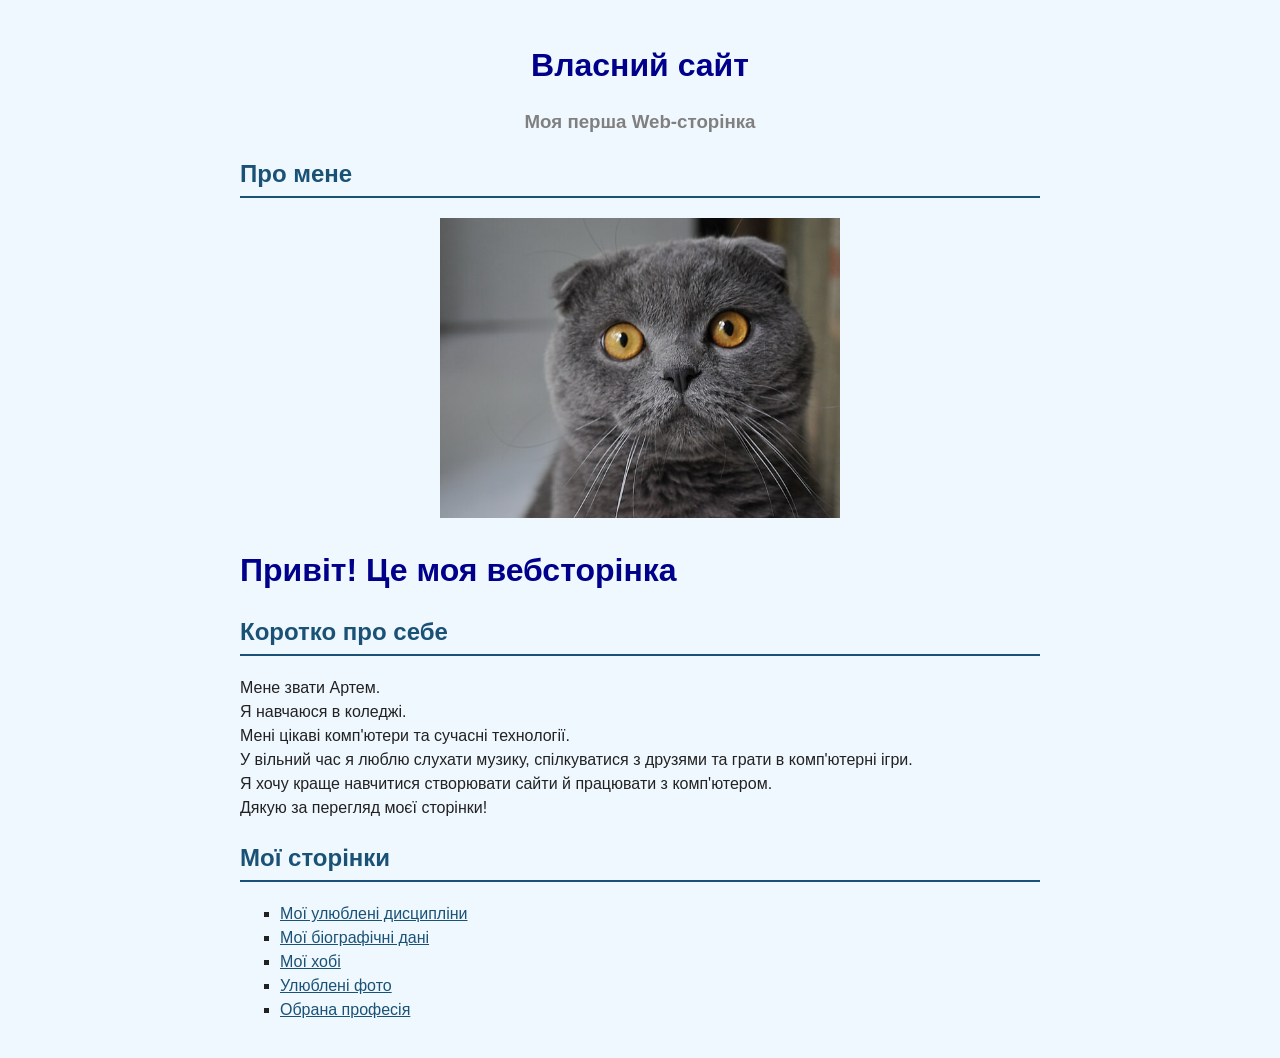
<file: index.html>
<!DOCTYPE html>
<html lang="uk">
<head>
  <meta charset="UTF-8">
  <title>Мій сайт</title>
  <link rel="stylesheet" href="style.css">
</head>


<body>

  <header>
    <h1>Власний сайт</h1>
    <h3 class="subtitle">Моя перша Web-сторінка</h3>
  </header>

  <h2>Про мене</h2>
  <div class="myName">
   <a href="disciplines.html"><img  src="img/cat.jpg" alt="Моє фото"></a>
  </div>
  
  <h1>Привіт! Це моя вебсторінка</h1>
  <h2>Коротко про себе</h2>
  Мене звати Артем.<br>
  Я навчаюся в коледжі.<br>
  Мені цікаві комп'ютери та сучасні технології.<br>
  У вільний час я люблю слухати музику, спілкуватися з друзями та грати в комп'ютерні ігри.<br>
  Я хочу краще навчитися створювати сайти й працювати з комп'ютером.<br>
  Дякую за перегляд моєї сторінки!
  <h2>Мої сторінки</h2>
  <ul>
    <li class="square"><a href="disciplines.html">Мої улюблені дисципліни</a></li>
    <li class="square"><a href="bio.html">Мої біографічні дані</a></li>
    <li class="square"><a href="hobbies.html">Мої хобі</a></li>
    <li class="square"><a href="photos.html">Улюблені фото</a></li>
    <li class="square"><a href="profession.html">Обрана професія</a></li>
  </ul>  
</body>
</html>
</file>
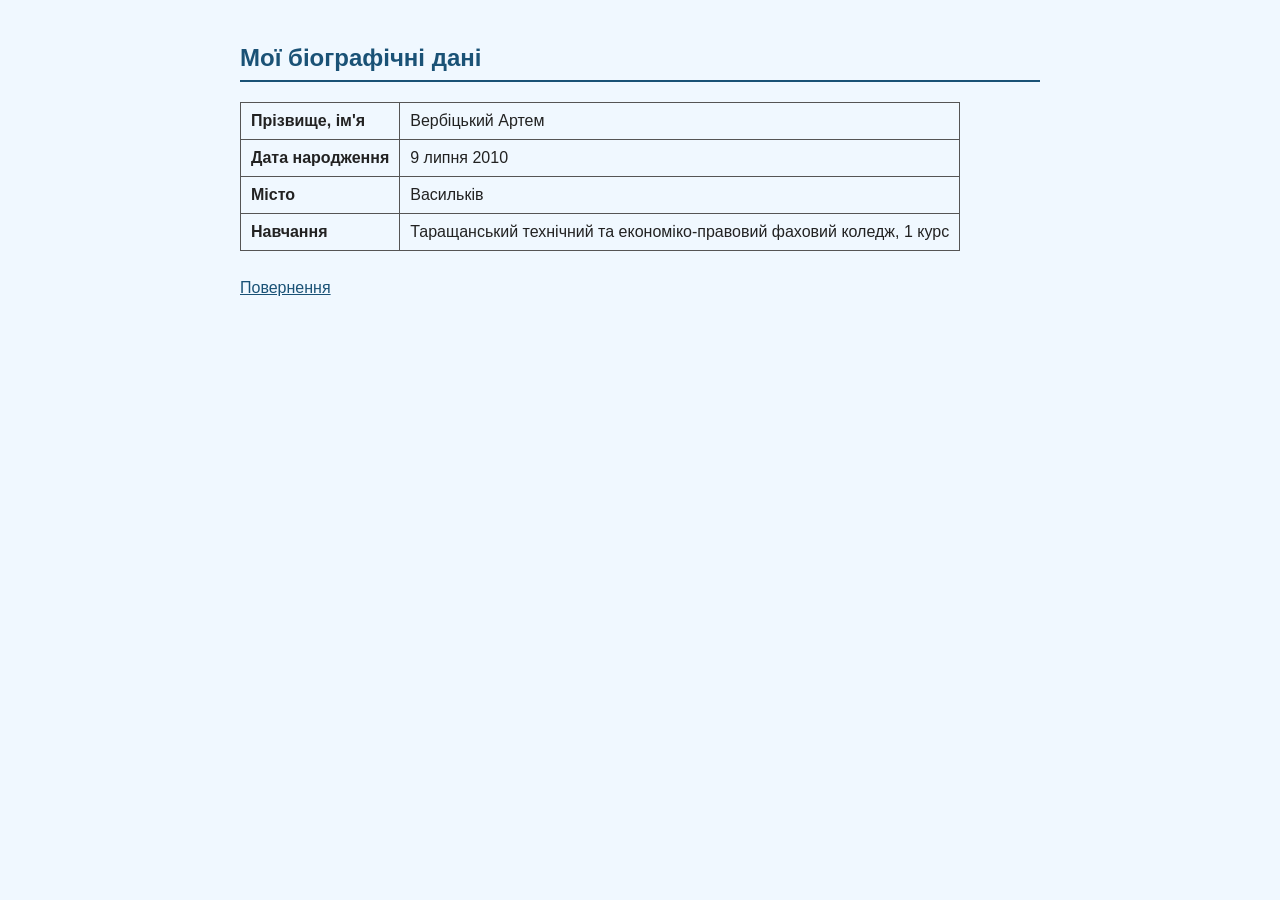
<file: bio.html>
<!DOCTYPE html>
<html lang="uk">
<head>
  <meta charset="UTF-8">
  <title>Мої біографічні дані</title>
  <link rel="stylesheet" href="style.css">
</head>

<body>
  <h2>Мої біографічні дані</h2>
  <table>
    <tr><td><b>Прізвище, ім'я</b></td><td>Вербіцький Артем</td></tr>
    <tr><td><b>Дата народження</b></td><td>9 липня 2010</td></tr>
    <tr><td><b>Місто</b></td><td>Васильків</td></tr>
    <tr><td><b>Навчання</b></td><td>Таращанський технічний та економіко-правовий фаховий коледж, 1 курс</td></tr>
  </table>

  <div class="back"><a href="index.html">Повернення</a></div>
</body>
</html>
</file>
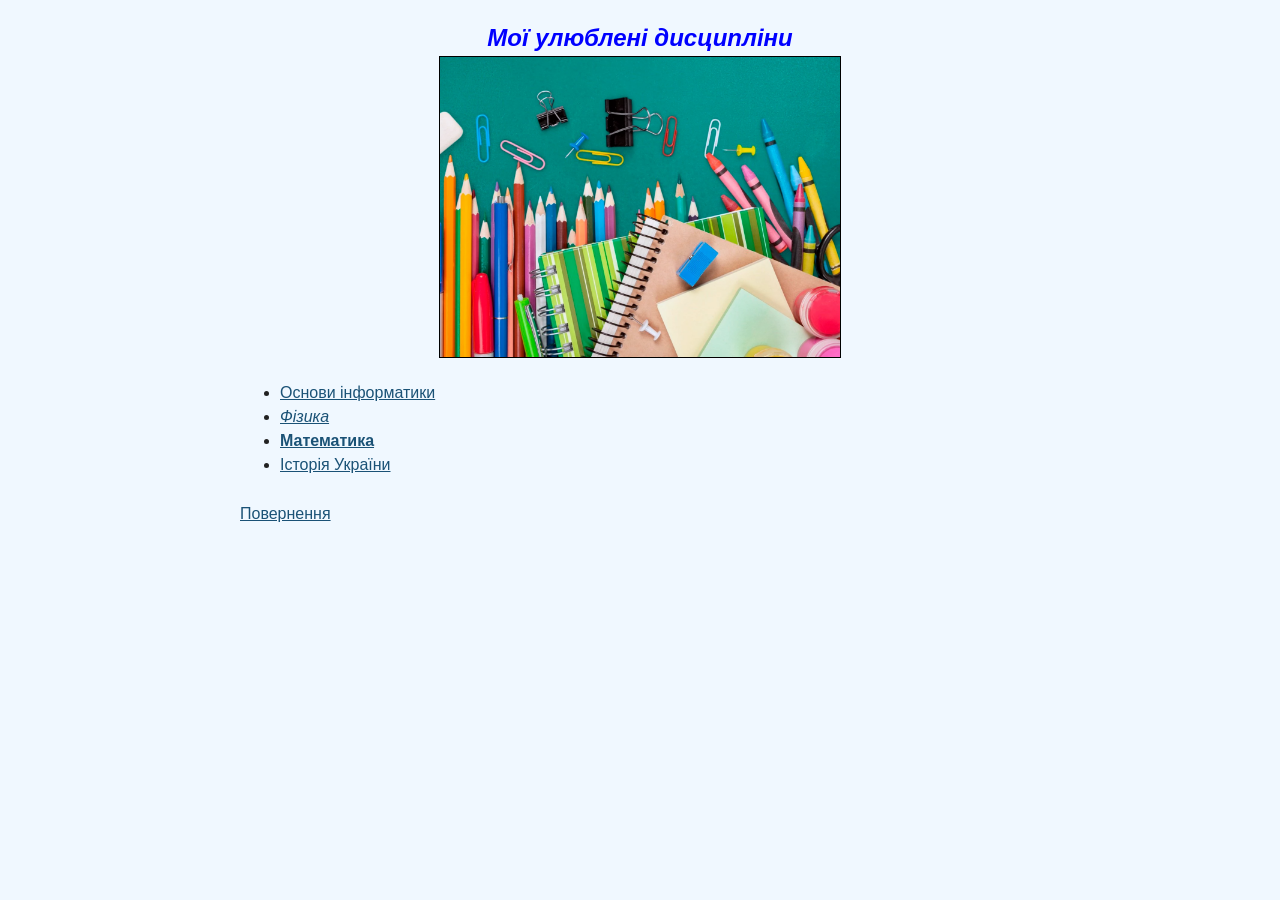
<file: disciplines.html>
<!DOCTYPE html>
<html lang="uk">
<head>
  <meta charset="UTF-8">
  <title>Моє навчання</title>
  <link rel="stylesheet" href="style.css">
</head>

<body>

  <header>
    <div class="page-title"><b>Мої улюблені дисципліни</b></div>
    <img src="img/sub.jpg" alt="Навчальні прилади">
  </header>

  <ul>
    <li><a href="informatics.html">Основи інформатики</a></li>
    <li><a href="Fiz.html"><i>Фізика</i></a></li>
    <li><a href="Matem.html"><b>Математика</b></a></li>
    <li><a href="history.html">Історія України</a></li>
  </ul>

  <div class="back"><a href="index.html">Повернення</a></div>


</body>
</html>
</file>
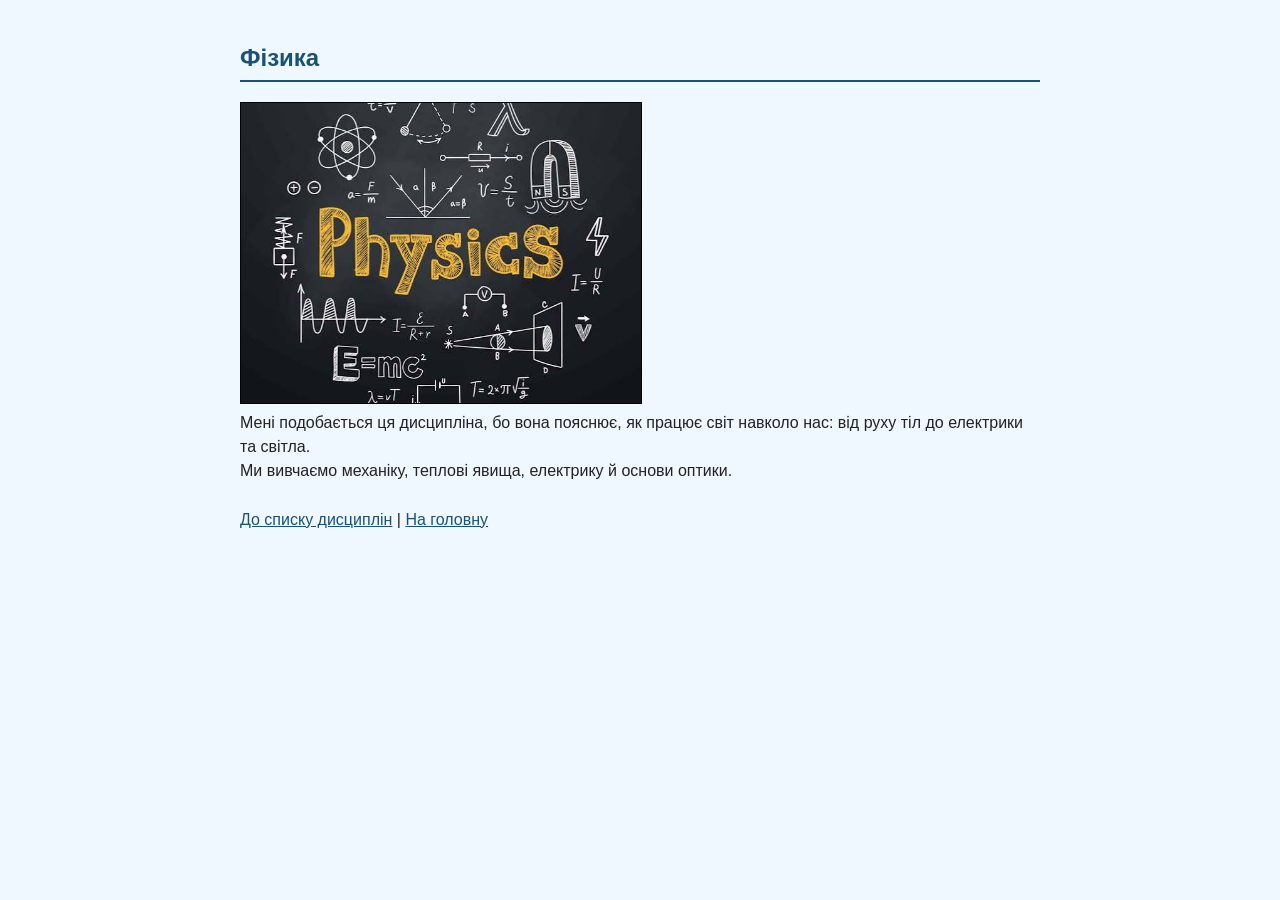
<file: Fiz.html>
<!DOCTYPE html>
<html lang="uk">

<head>
  <meta charset="UTF-8">
  <title>Фізика</title>
  <link rel="stylesheet" href="style.css">
</head>

<body>
  <h2>Фізика</h2>
  <img src="img/FIZ.jpg" alt="Фізика"><br>
  Мені подобається ця дисципліна, бо вона пояснює, як працює світ навколо нас: від руху тіл до електрики та світла.<br>
  Ми вивчаємо механіку, теплові явища, електрику й основи оптики. <br>

  <div class="back">
    <a href="disciplines.html">До списку дисциплін</a> |
    <a href="index.html">На головну</a>
  </div>
</body>

</html>
</file>
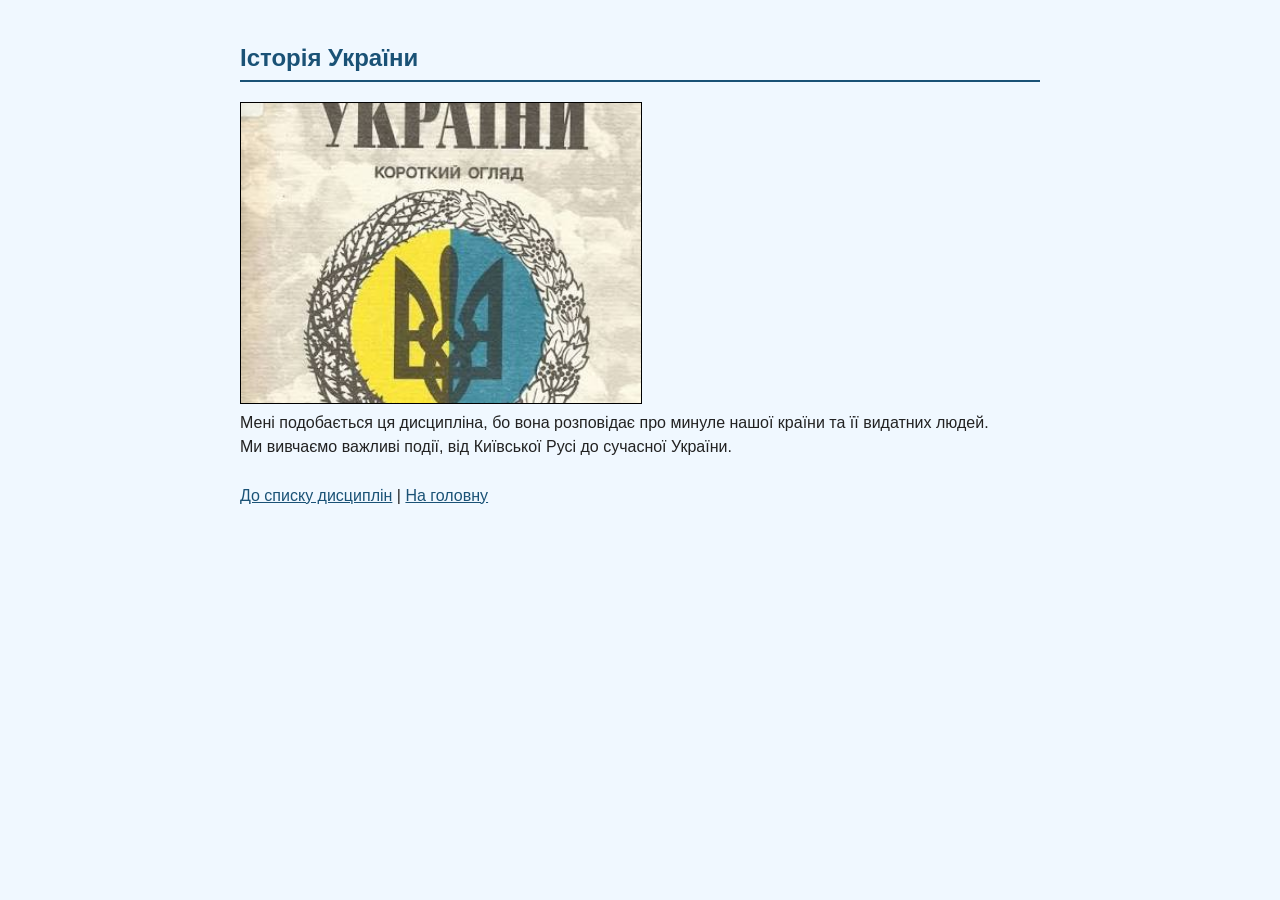
<file: history.html>
<!DOCTYPE html>
<html lang="uk">
<head>
  <meta charset="UTF-8">
  <title>Історія України</title>
  <link rel="stylesheet" href="style.css">
</head>

<body>
  <h2>Історія України</h2>
  <img src="img/history.jpg" alt="Історія України"><br>
  Мені подобається ця дисципліна, бо вона розповідає про минуле нашої країни та її видатних людей.<br>
  Ми вивчаємо важливі події, від Київської Русі до сучасної України.<br>

  <div class="back">
    <a href="disciplines.html">До списку дисциплін</a> |
    <a href="index.html">На головну</a>
  </div>
</body>
</html>
</file>
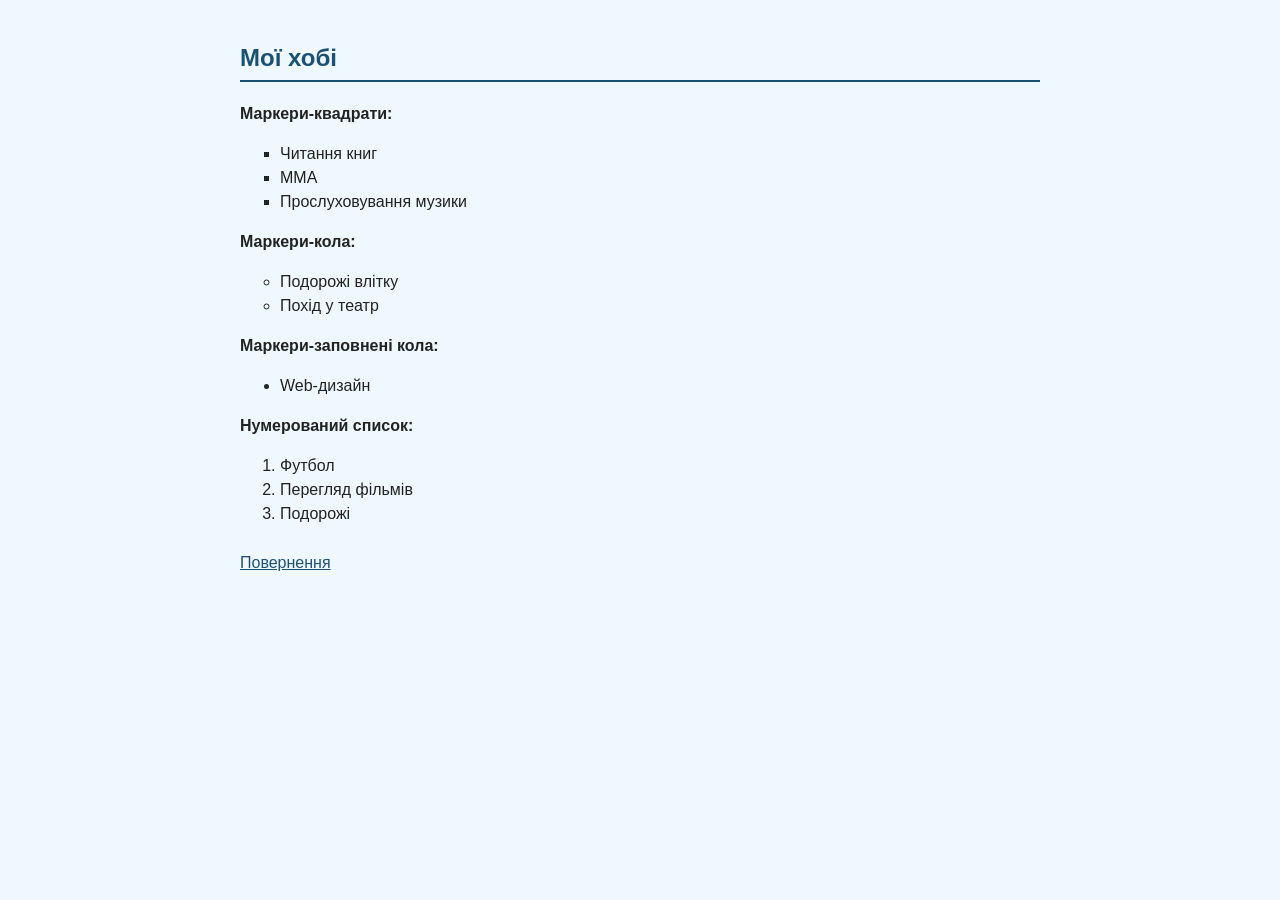
<file: hobbies.html>
<!DOCTYPE html>
<html lang="uk">
<head>
  <meta charset="UTF-8">
  <title>Мої хобі</title>
  <link rel="stylesheet" href="style.css">
</head>

<body>
  <h2>Мої хобі</h2>

  <b>Маркери-квадрати:</b>
  <ul>
    <li class="square">Читання книг</li>
    <li class="square">MMA</li>
    <li class="square">Прослуховування музики</li>
  </ul>

  <b>Маркери-кола:</b>
  <ul>
    <li class="circle">Подорожі влітку</li>
    <li class="circle">Похід у театр</li>
  </ul>

  <b>Маркери-заповнені кола:</b>
  <ul>
    <li class="disc">Web-дизайн</li>
  </ul>

  <b>Нумерований список:</b>
  <ol>
    <li>Футбол</li>
    <li>Перегляд фільмів</li>
    <li>Подорожі</li>
  </ol>

  <div class="back"><a href="index.html">Повернення</a></div>
</body>
</html>
</file>
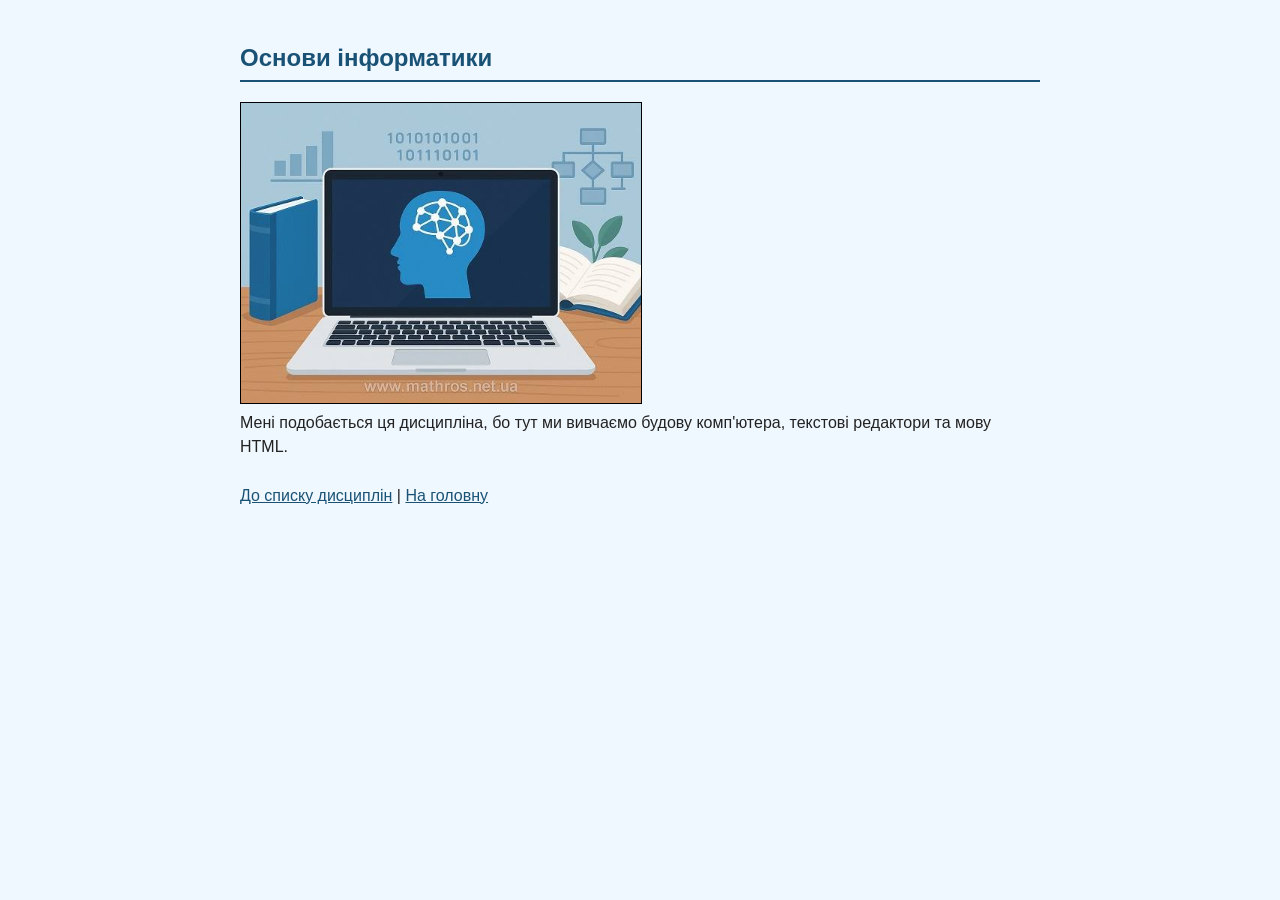
<file: informatics.html>
<!DOCTYPE html>
<html lang="uk">
<head>
  <meta charset="UTF-8">
  <title>Основи інформатики </title>
  <link rel="stylesheet" href="style.css">
</head>

<body>
  <h2>Основи інформатики </h2>
  <img src="img/informatic.jpg" alt="Інформатика"><br>
  Мені подобається ця дисципліна, бо тут ми вивчаємо будову комп'ютера, текстові редактори та мову HTML.<br>

  <div class="back">
    <a href="disciplines.html">До списку дисциплін</a> |
    <a href="index.html">На головну</a>
  </div>
</body>
</html>
</file>
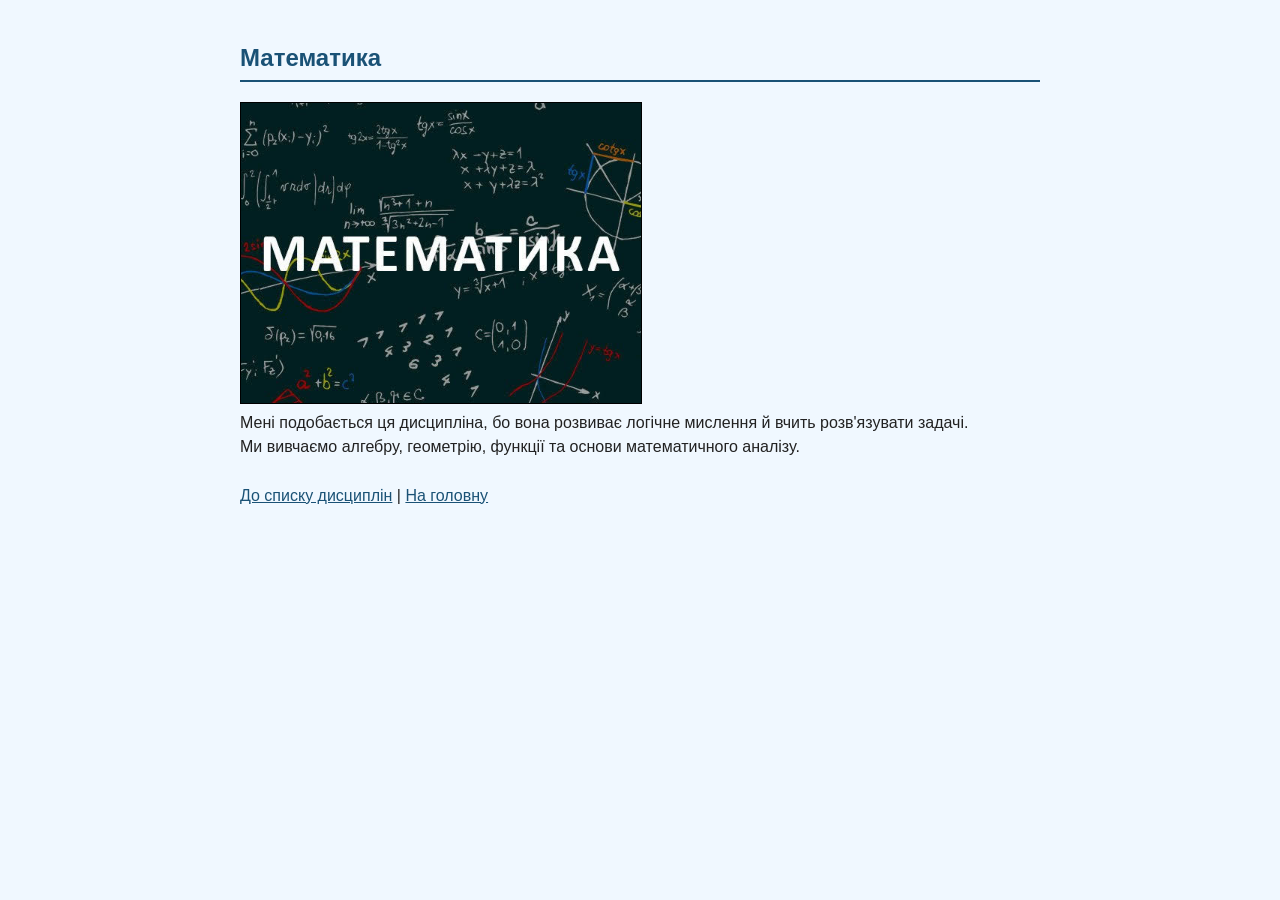
<file: Matem.html>
<!DOCTYPE html>
<html lang="uk">

<head>
  <meta charset="UTF-8">
  <title>Математика</title>
  <link rel="stylesheet" href="style.css">
</head>

<body>
  <h2>Математика</h2>
  <img src="img/MATH.jpg" alt="Математика"><br>
  Мені подобається ця дисципліна, бо вона розвиває логічне мислення й вчить розв'язувати задачі.<br>
  Ми вивчаємо алгебру, геометрію, функції та основи математичного аналізу.<br>
  <div class="back">
    <a href="disciplines.html">До списку дисциплін</a> |
    <a href="index.html">На головну</a>
  </div>
</body>

</html>
</file>
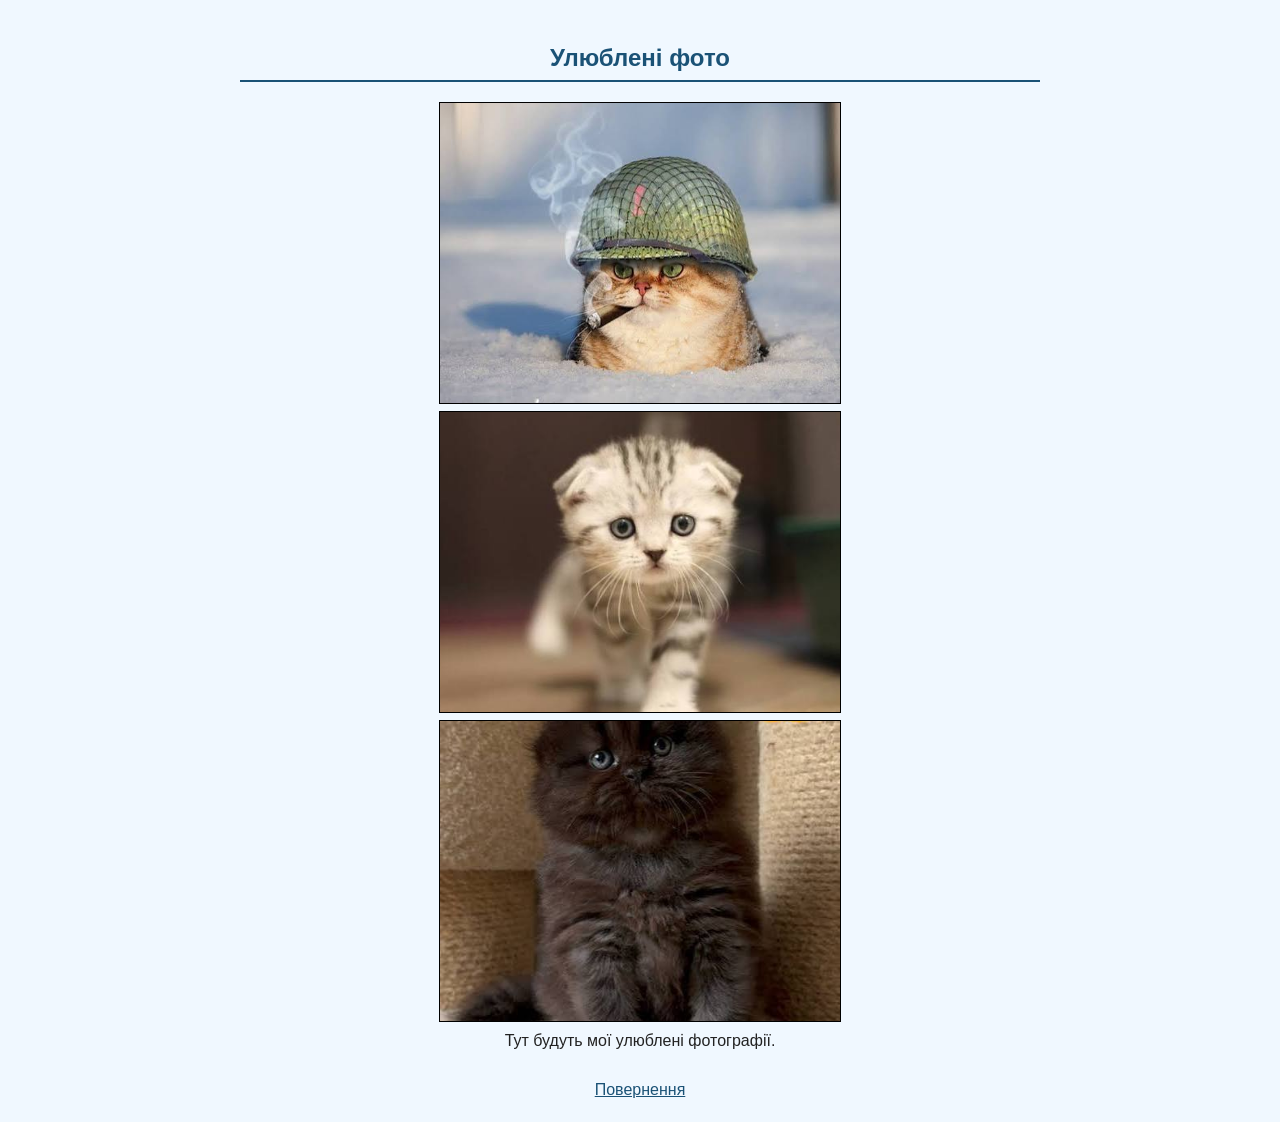
<file: photos.html>
<!DOCTYPE html>
<html lang="uk">
<head>
  <meta charset="UTF-8">
  <title>Улюблені фото</title>
  <link rel="stylesheet" href="style.css">
</head>

<body>
  <div class="myName">
    <h2>Улюблені фото</h2>
  <img src="img/cat-2.jpg" alt="Фото 1">
  <img src="img/cat-3.jpg" alt="Фото 2">
  <img src="img/cat-4.jpg" alt="Фото 3"><br>
  Тут будуть мої улюблені фотографії.<br>
  <div class="back"><a href="index.html">Повернення</a></div>
  </div>
  

</body>
</html>
</file>
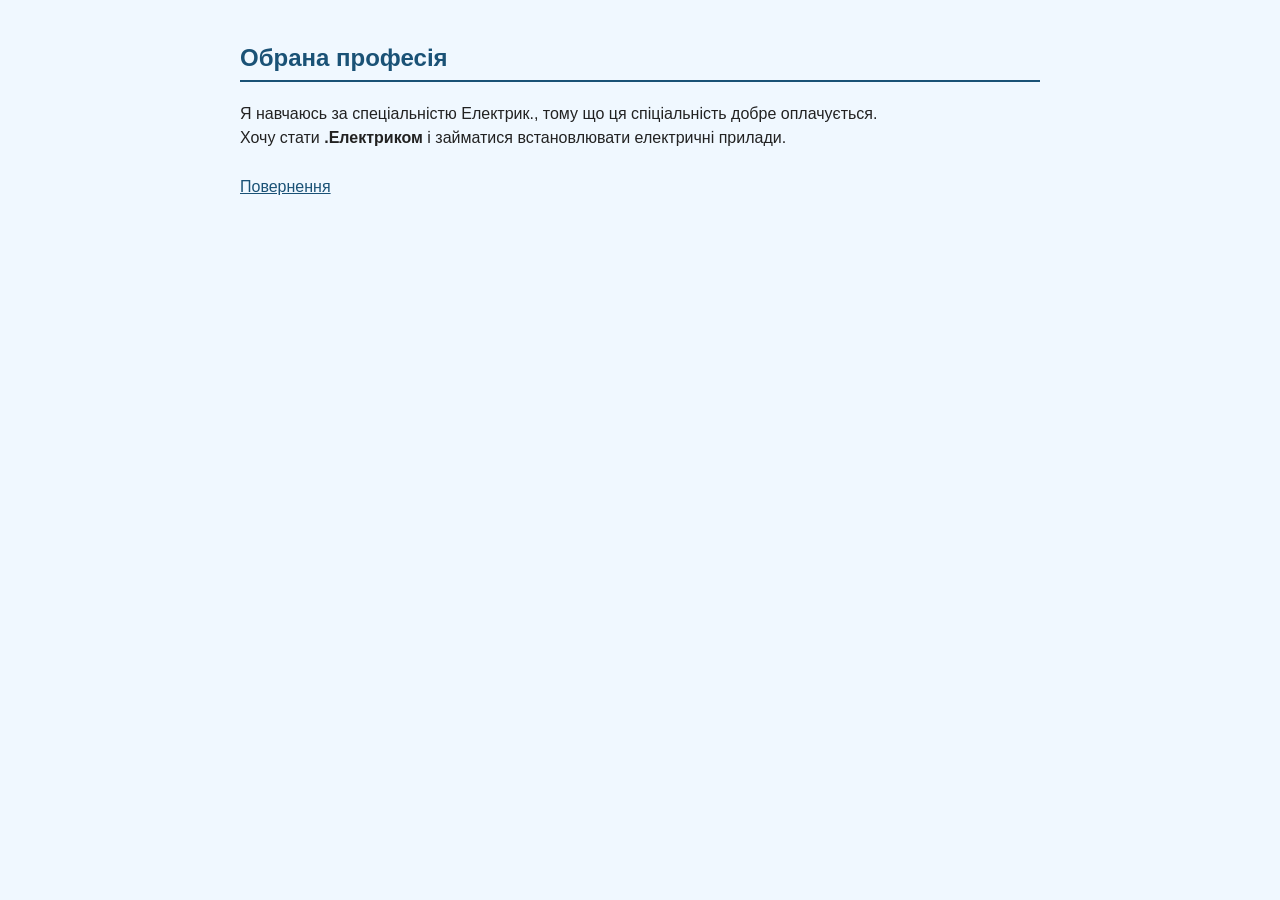
<file: profession.html>
<!DOCTYPE html>
<html lang="uk">
<head>
  <meta charset="UTF-8">
  <title>Обрана професія</title>
  <link rel="stylesheet" href="style.css">
</head>

<body>
  <h2>Обрана професія</h2>
  Я навчаюсь за спеціальністю Електрик., тому що ця спіціальність добре оплачується.<br>
  Хочу стати <b>.Електриком</b> і займатися встановлювати електричні прилади.<br>

  <div class="back"><a href="index.html">Повернення</a></div>
</body>
</html>
</file>
<file: style.css>
body {
  background-color: #f0f8ff;
  color: #222;
  font-family: Arial, sans-serif;
  max-width: 800px;
  margin: 0 auto;
  padding: 20px;
  line-height: 1.5;
}

header {
  text-align: center;
}

h1 {
  color: darkblue;
  margin-bottom: 0;
}

h2 {
  color: #1a5276;
  border-bottom: 2px solid #1a5276;
  padding-bottom: 4px;
}

.subtitle {
  color: gray;
}

.name {
  color: red;
  font-size: 20px;
  font-weight: bold;
}
.myName {
  text-align: center;
}

.page-title {
  color: blue;
  font-size: 24px;
  font-style: italic;
}

img {
  max-width: 400px;
  width: 100%;
  height: 300px;
  object-fit: cover;
  border: 1px solid black;


}

a img {
  border: 0;
}

a {
  color: #1a5276;
}

table {
  border-collapse: collapse;
}

td {
  border: 1px solid #555;
  padding: 6px 10px;
}



table.grades {
  width: 100%;
}

table.grades th {
  background-color: #999999;
  padding: 6px;
}

table.grades td {
  text-align: center;
}

.green {
  background-color: #90ee90;
}

.yellow {
  background-color: #ffff99;
}


.square { list-style-type: square; }
.circle { list-style-type: circle; }
.disc   { list-style-type: disc; }

.back {
  margin-top: 25px;
}

footer {
  margin-top: 30px;
  padding-top: 10px;
  border-top: 1px solid gray;
  color: gray;
  font-size: 14px;
}
</file>
